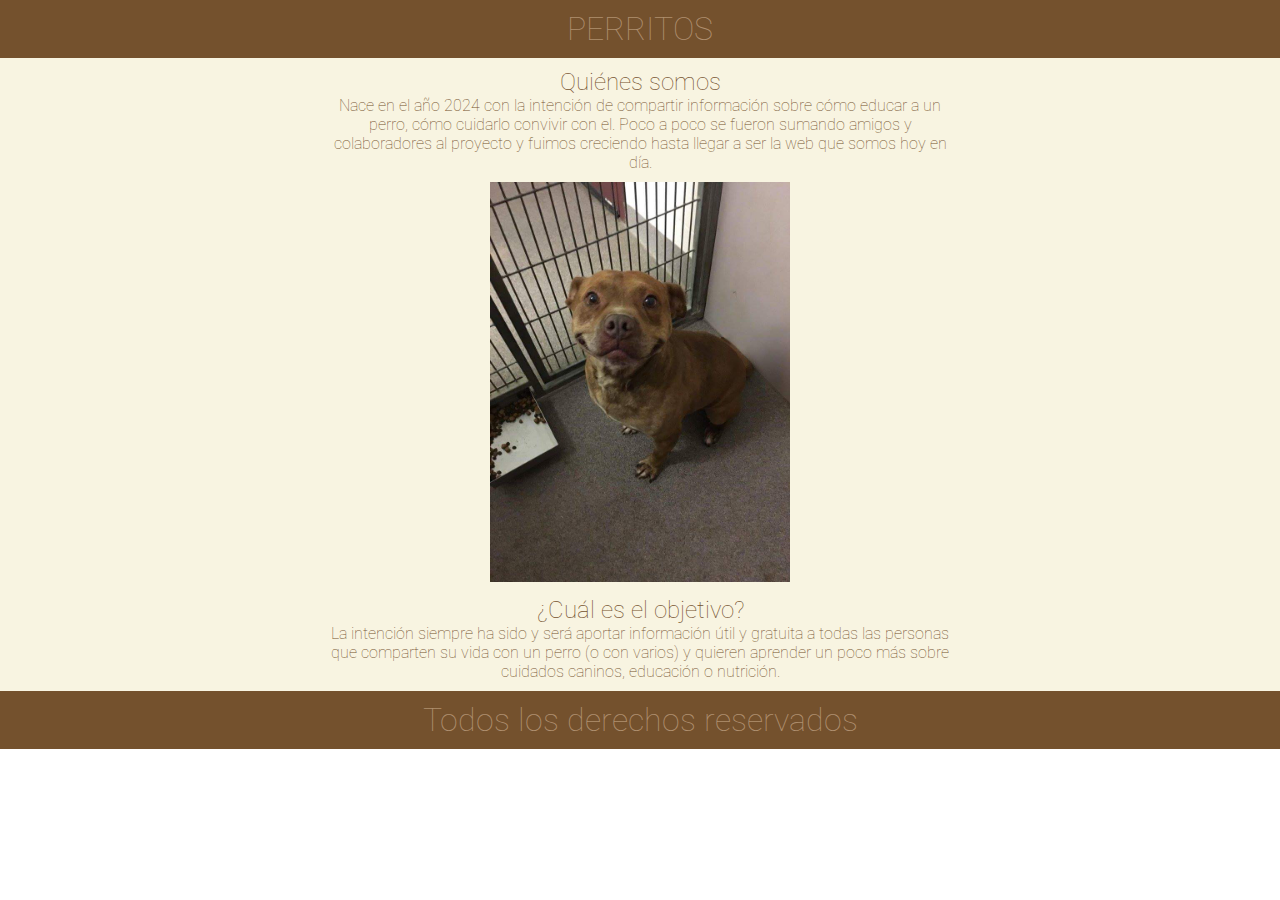
<file: sobre_nosotros.html>
<!DOCTYPE html>
<html lang="en">
  <head>
    <meta charset="UTF-8" />
    <meta name="viewport" content="width=device-width, initial-scale=1.0" />
    <link rel="preconnect" href="https://fonts.googleapis.com" />
    <link rel="preconnect" href="https://fonts.gstatic.com" crossorigin />
    <link
      href="https://fonts.googleapis.com/css2?family=Roboto:ital,wght@0,100;0,300;0,400;0,500;0,700;0,900;1,100;1,300;1,400;1,500;1,700;1,900&display=swap"
      rel="stylesheet"
    />
    <style>
      * {
        margin: 0;
        padding: 0;
        font-family: "Roboto", sans-serif;
        font-weight: 100;
        font-style: normal;
      }
      .header {
        background-color: #74512d;
        color: #af8f6f;
        text-align: center;
        padding: 10px;
      }
      .section {
        background-color: #f8f4e1;
        text-align: center;
        align-items: center;
        color: #74512d;
        padding: 10px;
      }
      .section-item {
        width: 50%;
        margin-left: 25%;
        height: auto;
      }
      img {
        margin: 10px;
      }
      .pie {
        background-color: #74512d;
        color: #af8f6f;
        text-align: center;
        font-size: xx-large;
        padding: 10px;
      }
    </style>
    <title>Document</title>
  </head>
  <body>
    <header class="header"><h1>PERRITOS</h1></header>
    <section class="section">
      <h2>Quiénes somos</h2>
      <div class="section-item">
        <p>
          Nace en el año 2024 con la intención de compartir información sobre
          cómo educar a un perro, cómo cuidarlo convivir con el. Poco a poco se
          fueron sumando amigos y colaboradores al proyecto y fuimos creciendo
          hasta llegar a ser la web que somos hoy en día.
        </p>
      </div>

      <img src="./assets/img/7.jpg" width="300px" alt="" />
      <h2>¿Cuál es el objetivo?</h2>
      <div class="section-item">
        <p>
          La intención siempre ha sido y será aportar información útil y
          gratuita a todas las personas que comparten su vida con un perro (o
          con varios) y quieren aprender un poco más sobre cuidados caninos,
          educación o nutrición.
        </p>
      </div>
    </section>
    <footer class="pie">Todos los derechos reservados</footer>
  </body>
</html>
</file>
